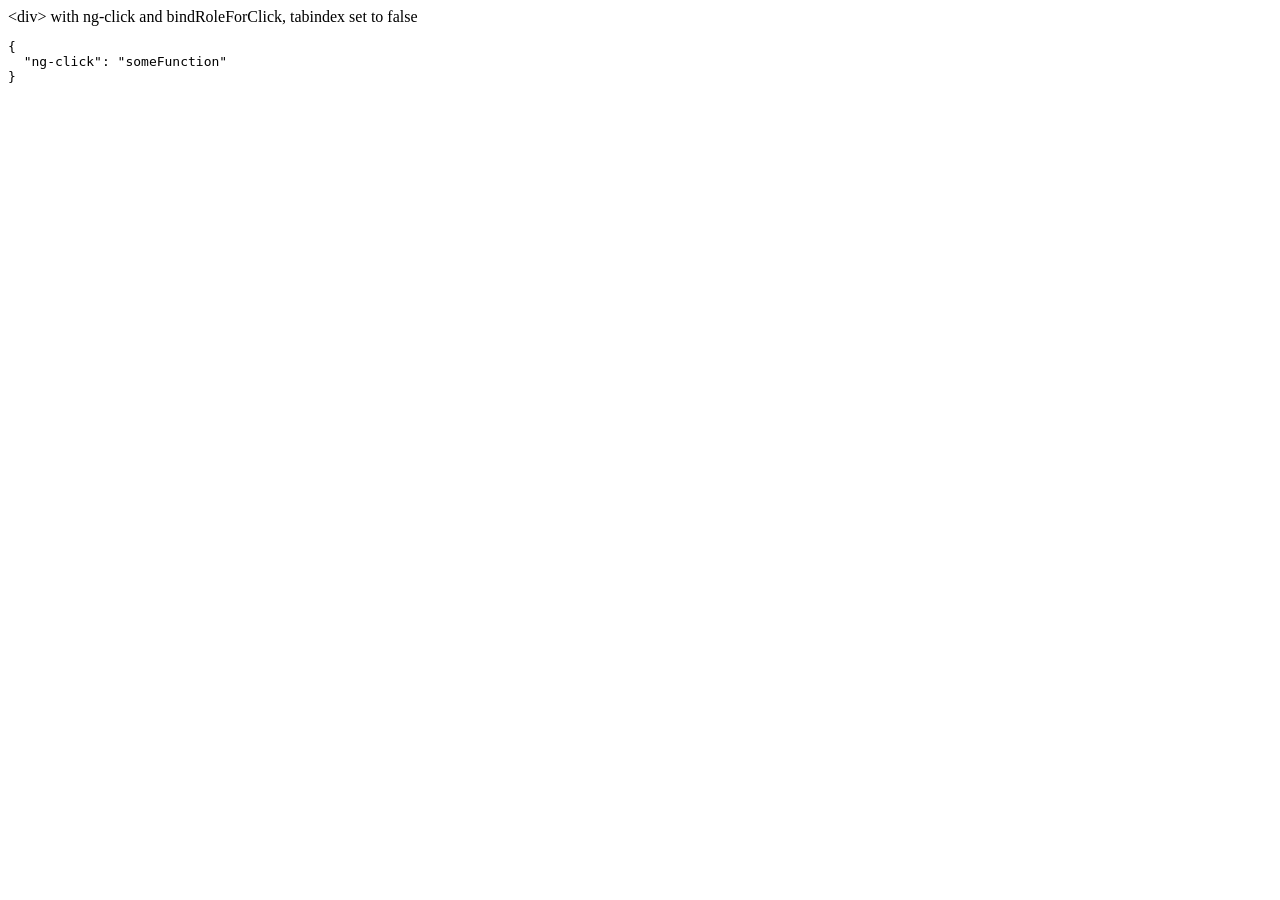
<file: app/lib/angular-1.7.2/docs/examples/example-accessibility-ng-click/index.html>
<!doctype html>
<html lang="en">
<head>
  <meta charset="UTF-8">
  <title>Example - example-accessibility-ng-click</title>
  

  <script src="../../../angular.min.js"></script>
  <script src="../../../angular-aria.js"></script>
  

  
</head>
<body ng-app="ngAria_ngClickExample">
   <div ng-click="someFunction" show-attrs>
   &lt;div&gt; with ng-click and bindRoleForClick, tabindex set to false
 </div>
<script>
 angular.module('ngAria_ngClickExample', ['ngAria'], function config($ariaProvider) {
   $ariaProvider.config({
     bindRoleForClick: false,
     tabindex: false
   });
 })
 .directive('showAttrs', function() {
   return function(scope, el, attrs) {
     var pre = document.createElement('pre');
     el.after(pre);
     scope.$watch(function() {
       var attrs = {};
       Array.prototype.slice.call(el[0].attributes, 0).forEach(function(item) {
         if (item.name !== 'show-attrs') {
           attrs[item.name] = item.value;
         }
       });
       return attrs;
     }, function(newAttrs, oldAttrs) {
       pre.textContent = JSON.stringify(newAttrs, null, 2);
     }, true);
   }
 });
</script>
</body>
</html>
</file>
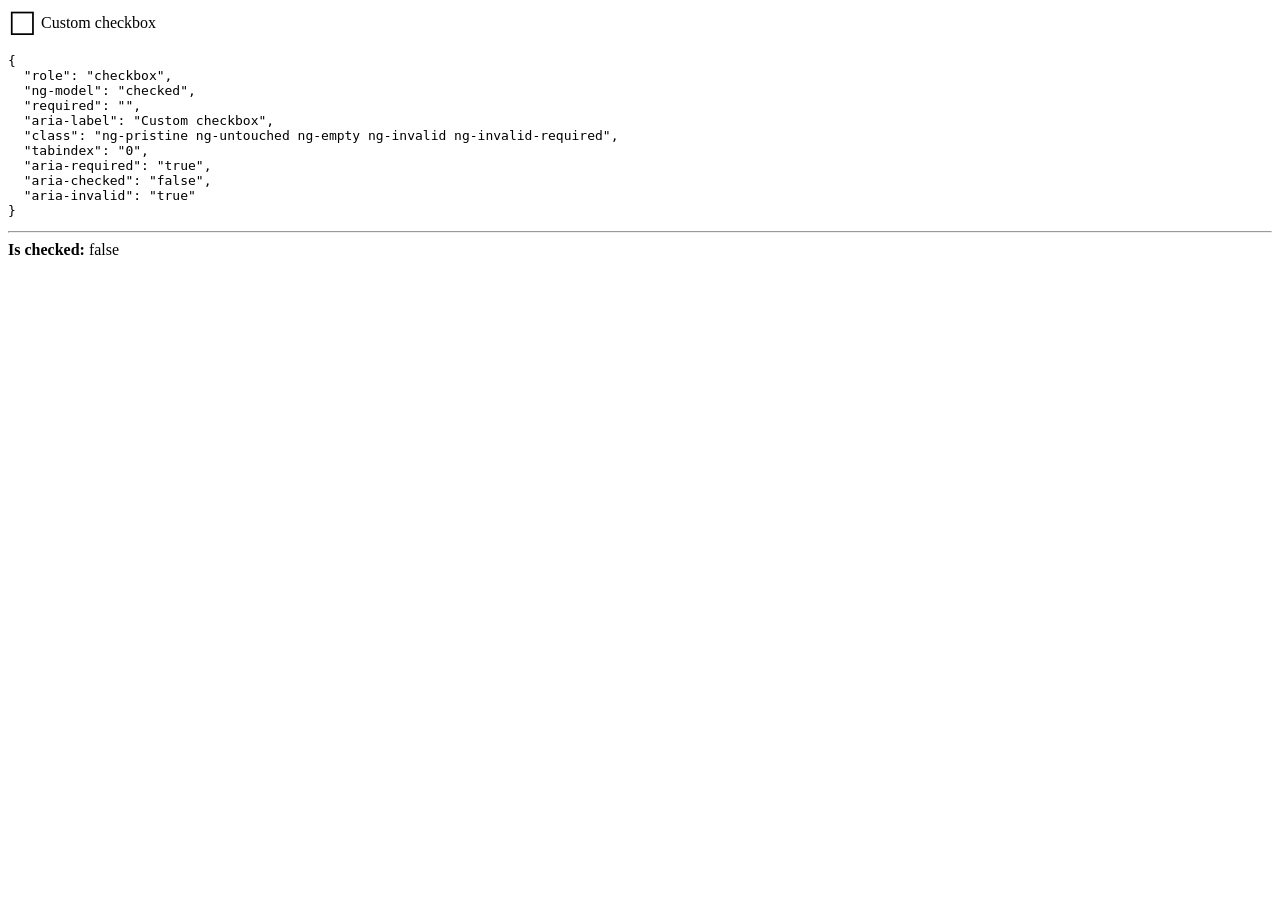
<file: app/lib/angular-1.7.2/docs/examples/example-accessibility-ng-model/index.html>
<!doctype html>
<html lang="en">
<head>
  <meta charset="UTF-8">
  <title>Example - example-accessibility-ng-model</title>
  <link href="style.css" rel="stylesheet" type="text/css">
  

  <script src="../../../angular.min.js"></script>
  <script src="../../../angular-aria.js"></script>
  <script src="script.js"></script>
  

  
</head>
<body ng-app="ngAria_ngModelExample">
  <form>
  <custom-checkbox role="checkbox" ng-model="checked" required
      aria-label="Custom checkbox" show-attrs>
    Custom checkbox
  </custom-checkbox>
</form>
<hr />
<b>Is checked:</b> {{ !!checked }}
</body>
</html>
</file>
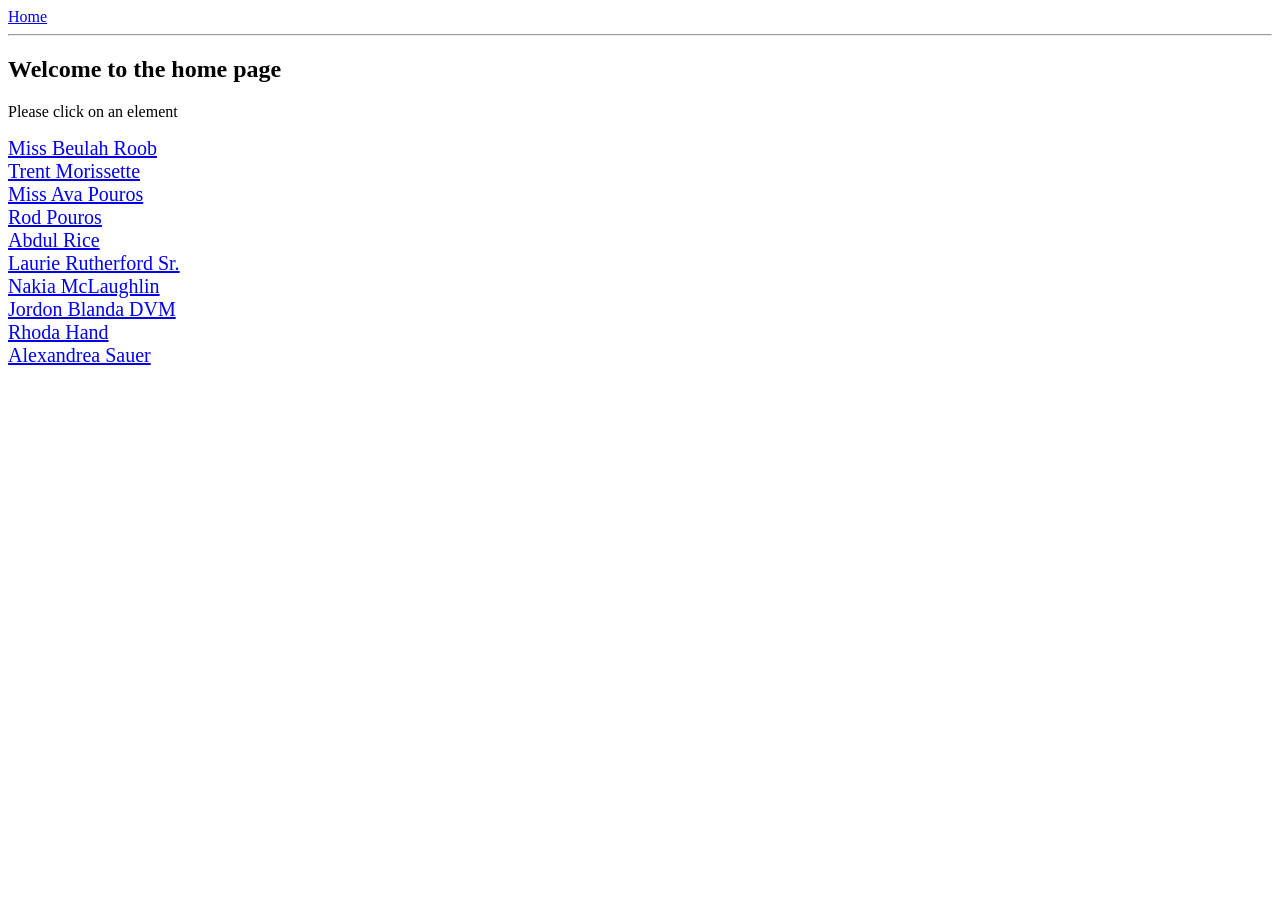
<file: app/lib/angular-1.7.2/docs/examples/example-anchoringExample/index.html>
<!doctype html>
<html lang="en">
<head>
  <meta charset="UTF-8">
  <title>Example - example-anchoringExample</title>
  <link href="animations.css" rel="stylesheet" type="text/css">
  

  <script src="../../../angular.min.js"></script>
  <script src="../../../angular-animate.js"></script>
  <script src="../../../angular-route.js"></script>
  <script src="script.js"></script>
  

  
</head>
<body ng-app="anchoringExample">
  <a href="#!/">Home</a>
<hr />
<div class="view-container">
  <div ng-view class="view"></div>
</div>
</body>
</html>
</file>
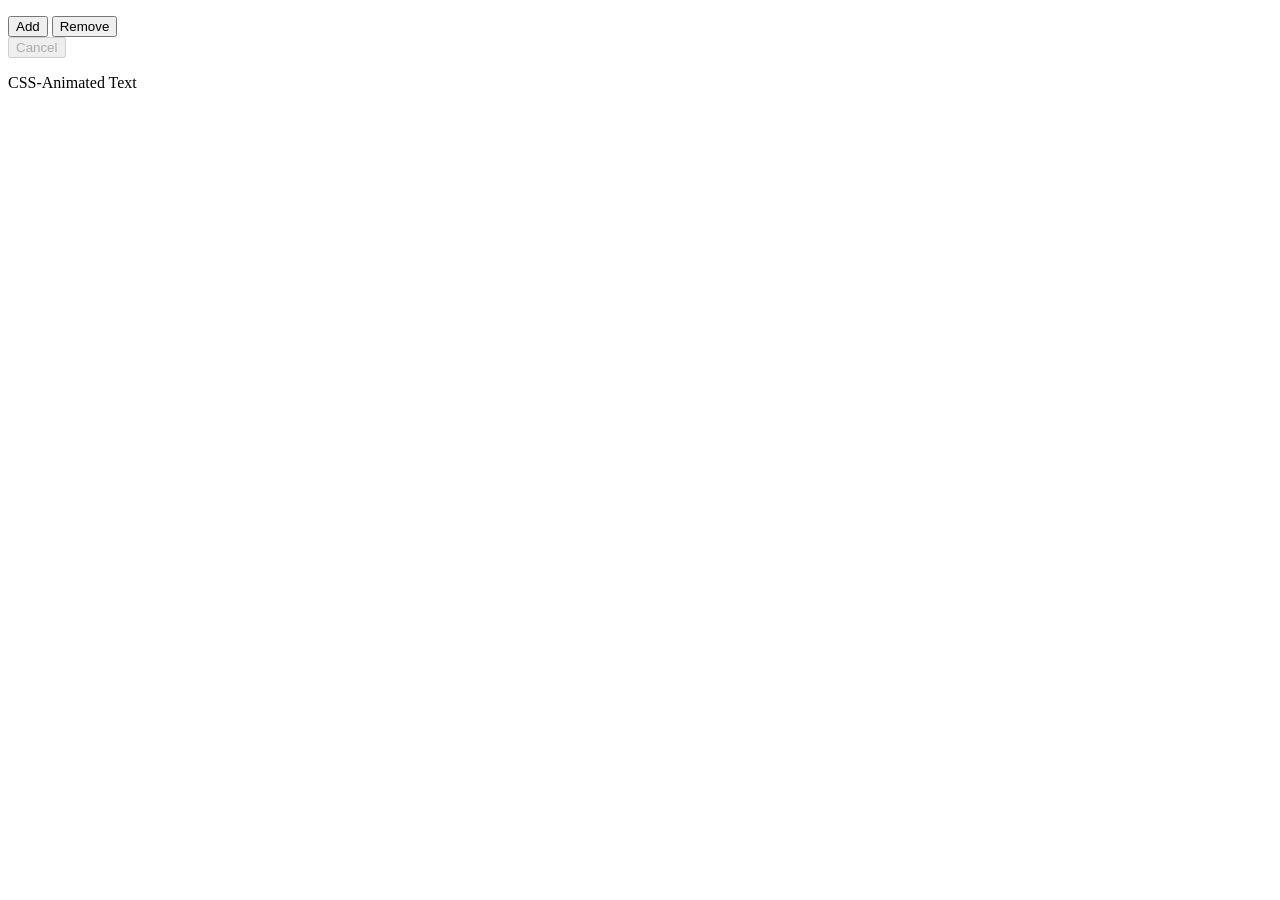
<file: app/lib/angular-1.7.2/docs/examples/example-animate-cancel/index.html>
<!doctype html>
<html lang="en">
<head>
  <meta charset="UTF-8">
  <title>Example - example-animate-cancel</title>
  <link href="style.css" rel="stylesheet" type="text/css">
  

  <script src="../../../angular.min.js"></script>
  <script src="../../../angular-animate.js"></script>
  <script src="app.js"></script>
  

  
</head>
<body ng-app="animationExample">
  <cancel-example></cancel-example>
</body>
</html>
</file>
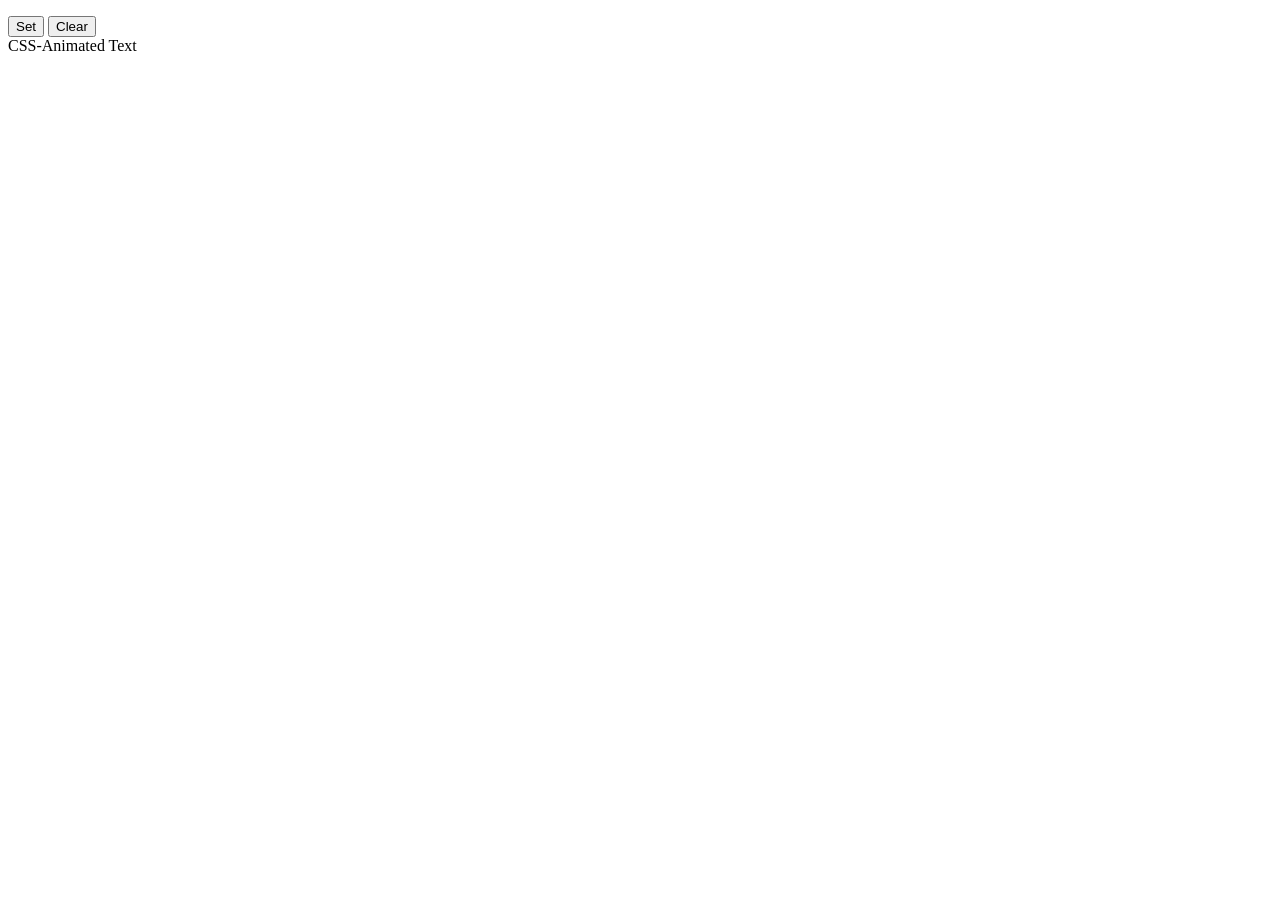
<file: app/lib/angular-1.7.2/docs/examples/example-animate-css-class/index.html>
<!doctype html>
<html lang="en">
<head>
  <meta charset="UTF-8">
  <title>Example - example-animate-css-class</title>
  <link href="style.css" rel="stylesheet" type="text/css">
  

  <script src="../../../angular.min.js"></script>
  <script src="../../../angular-animate.js"></script>
  

  
</head>
<body ng-app="ngAnimate">
  <p>
  <button ng-click="myCssVar='css-class'">Set</button>
  <button ng-click="myCssVar=''">Clear</button>
  <br>
  <span ng-class="myCssVar">CSS-Animated Text</span>
</p>
</body>
</html>
</file>
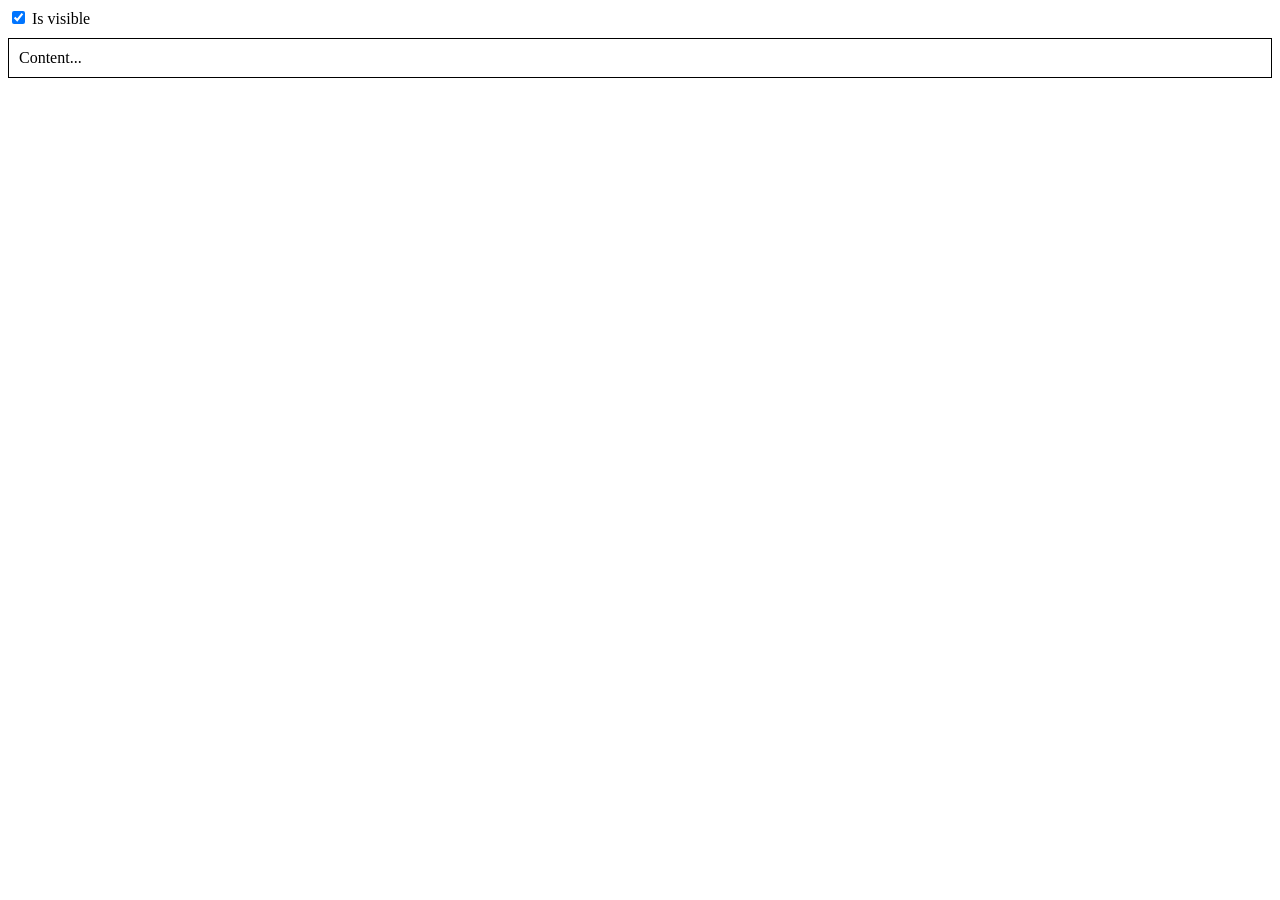
<file: app/lib/angular-1.7.2/docs/examples/example-animate-ng-show/index.html>
<!doctype html>
<html lang="en">
<head>
  <meta charset="UTF-8">
  <title>Example - example-animate-ng-show</title>
  <link href="animations.css" rel="stylesheet" type="text/css">
  

  <script src="../../../angular.min.js"></script>
  <script src="../../../angular-animate.js"></script>
  

  
</head>
<body ng-app="ngAnimate">
  <div ng-init="checked = true">
  <label>
    <input type="checkbox" ng-model="checked" />
    Is visible
  </label>
  <div class="content-area sample-show-hide" ng-show="checked">
    Content...
  </div>
</div>
</body>
</html>
</file>
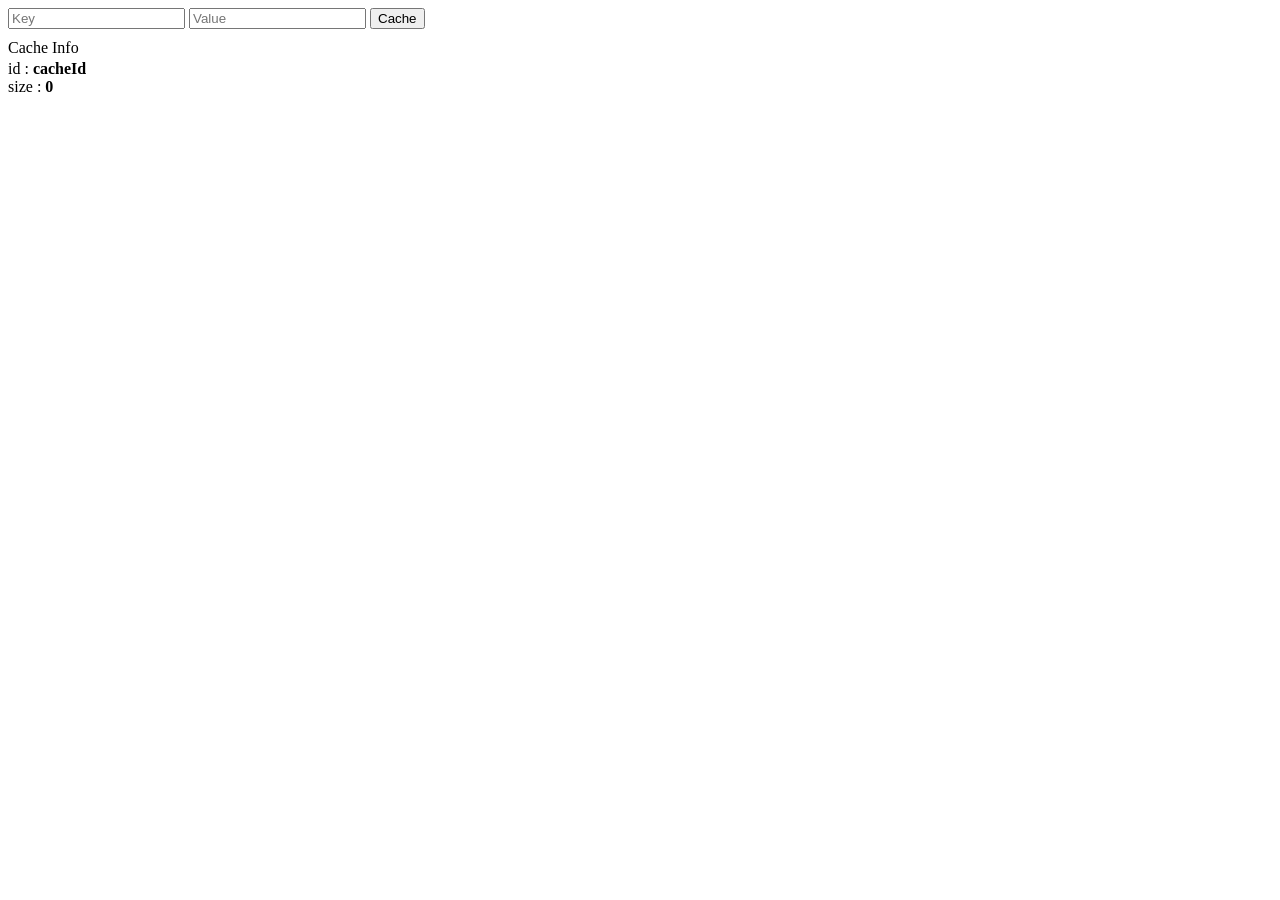
<file: app/lib/angular-1.7.2/docs/examples/example-cache-factory/index.html>
<!doctype html>
<html lang="en">
<head>
  <meta charset="UTF-8">
  <title>Example - example-cache-factory</title>
  <link href="style.css" rel="stylesheet" type="text/css">
  

  <script src="../../../angular.min.js"></script>
  <script src="script.js"></script>
  

  
</head>
<body ng-app="cacheExampleApp">
  <div ng-controller="CacheController">
  <input ng-model="newCacheKey" placeholder="Key">
  <input ng-model="newCacheValue" placeholder="Value">
  <button ng-click="put(newCacheKey, newCacheValue)">Cache</button>

  <p ng-if="keys.length">Cached Values</p>
  <div ng-repeat="key in keys">
    <span ng-bind="key"></span>
    <span>: </span>
    <b ng-bind="cache.get(key)"></b>
  </div>

  <p>Cache Info</p>
  <div ng-repeat="(key, value) in cache.info()">
    <span ng-bind="key"></span>
    <span>: </span>
    <b ng-bind="value"></b>
  </div>
</div>
</body>
</html>
</file>
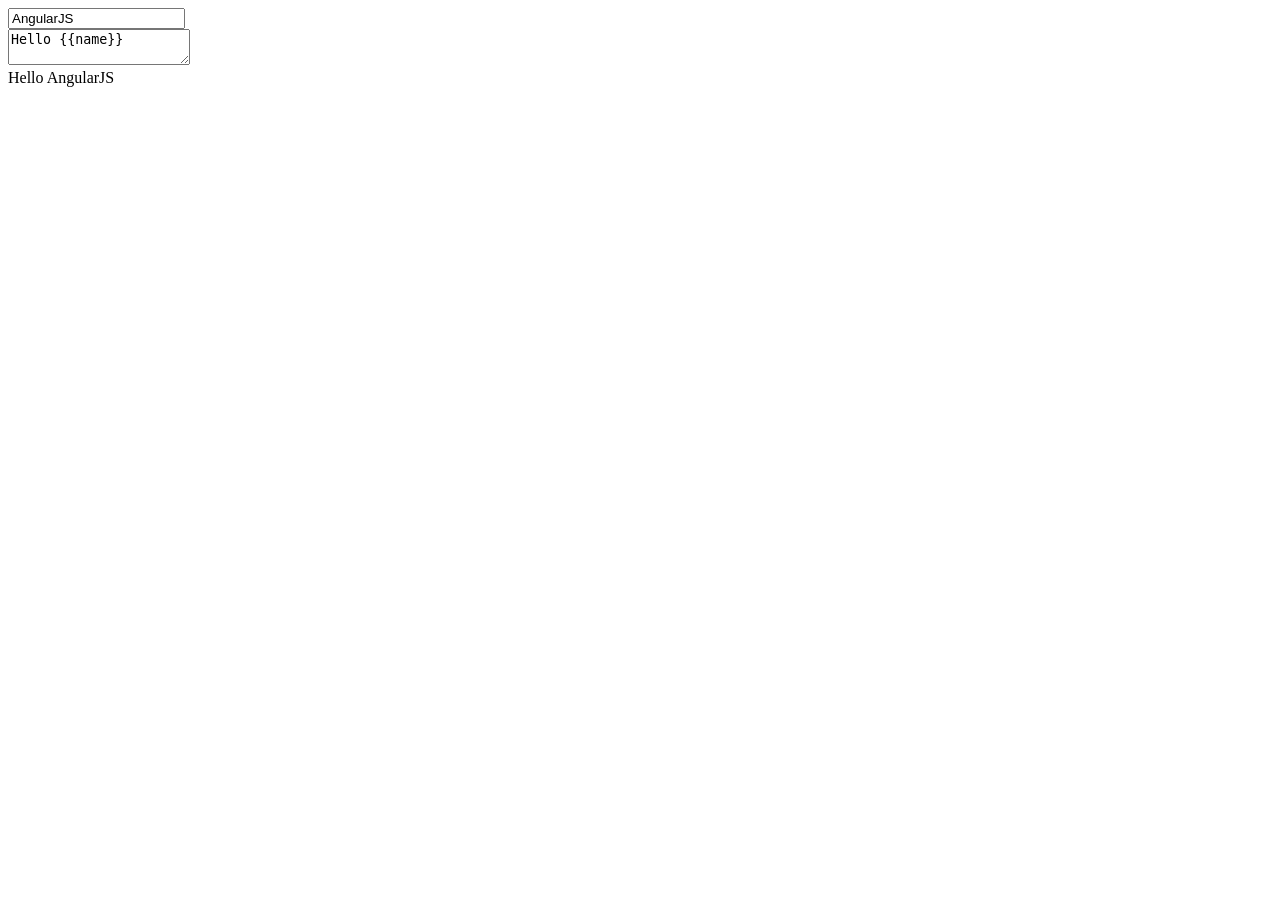
<file: app/lib/angular-1.7.2/docs/examples/example-compile/index.html>
<!doctype html>
<html lang="en">
<head>
  <meta charset="UTF-8">
  <title>Example - example-compile</title>
  

  <script src="../../../angular.min.js"></script>
  

  
</head>
<body ng-app="compileExample">
  <script>
  angular.module('compileExample', [], function($compileProvider) {
    // configure new 'compile' directive by passing a directive
    // factory function. The factory function injects the '$compile'
    $compileProvider.directive('compile', function($compile) {
      // directive factory creates a link function
      return function(scope, element, attrs) {
        scope.$watch(
          function(scope) {
             // watch the 'compile' expression for changes
            return scope.$eval(attrs.compile);
          },
          function(value) {
            // when the 'compile' expression changes
            // assign it into the current DOM
            element.html(value);

            // compile the new DOM and link it to the current
            // scope.
            // NOTE: we only compile .childNodes so that
            // we don't get into infinite loop compiling ourselves
            $compile(element.contents())(scope);
          }
        );
      };
    });
  })
  .controller('GreeterController', ['$scope', function($scope) {
    $scope.name = 'AngularJS';
    $scope.html = 'Hello {{name}}';
  }]);
</script>
<div ng-controller="GreeterController">
  <input ng-model="name"> <br/>
  <textarea ng-model="html"></textarea> <br/>
  <div compile="html"></div>
</div>
</body>
</html>
</file>
<file: app/lib/angular-1.7.2/docs/examples/example-accessibility-ng-model/style.css>
custom-checkbox {
  cursor: pointer;
  display: inline-block;
}

custom-checkbox .icon:before {
  content: '\2610';
  display: inline-block;
  font-size: 2em;
  line-height: 1;
  speak: none;
  vertical-align: middle;
}

custom-checkbox.checked .icon:before {
  content: '\2611';
}
</file>
<file: app/lib/angular-1.7.2/docs/examples/example-anchoringExample/animations.css>
.record {
  display:block;
  font-size:20px;
}
.profile {
  background:black;
  color:white;
  font-size:100px;
}
.view-container {
  position:relative;
}
.view-container > .view.ng-animate {
  position:absolute;
  top:0;
  left:0;
  width:100%;
  min-height:500px;
}
.view.ng-enter, .view.ng-leave,
.record.ng-anchor {
  transition:0.5s linear all;
}
.view.ng-enter {
  transform:translateX(100%);
}
.view.ng-enter.ng-enter-active, .view.ng-leave {
  transform:translateX(0%);
}
.view.ng-leave.ng-leave-active {
  transform:translateX(-100%);
}
.record.ng-anchor-out {
  background:red;
}
</file>
<file: app/lib/angular-1.7.2/docs/examples/example-animate-cancel/style.css>
.red-add, .red-remove {
  transition: all 4s cubic-bezier(0.250, 0.460, 0.450, 0.940);
}

.red,
.red-add.red-add-active {
  color: #FF0000;
  font-size: 40px;
}

.red-remove.red-remove-active {
  font-size: 10px;
  color: black;
}
</file>
<file: app/lib/angular-1.7.2/docs/examples/example-animate-css-class/style.css>
.css-class-add, .css-class-remove {
  transition: all 0.5s cubic-bezier(0.250, 0.460, 0.450, 0.940);
}

.css-class,
.css-class-add.css-class-add-active {
  color: red;
  font-size: 3em;
}

.css-class-remove.css-class-remove-active {
  font-size: 1em;
  color: black;
}
</file>
<file: app/lib/angular-1.7.2/docs/examples/example-animate-ng-show/animations.css>
.content-area {
  border: 1px solid black;
  margin-top: 10px;
  padding: 10px;
}

.sample-show-hide {
  transition: all linear 0.5s;
}
.sample-show-hide.ng-hide {
  opacity: 0;
}
</file>
<file: app/lib/angular-1.7.2/docs/examples/example-cache-factory/style.css>
p {
  margin: 10px 0 3px;
}
</file>
